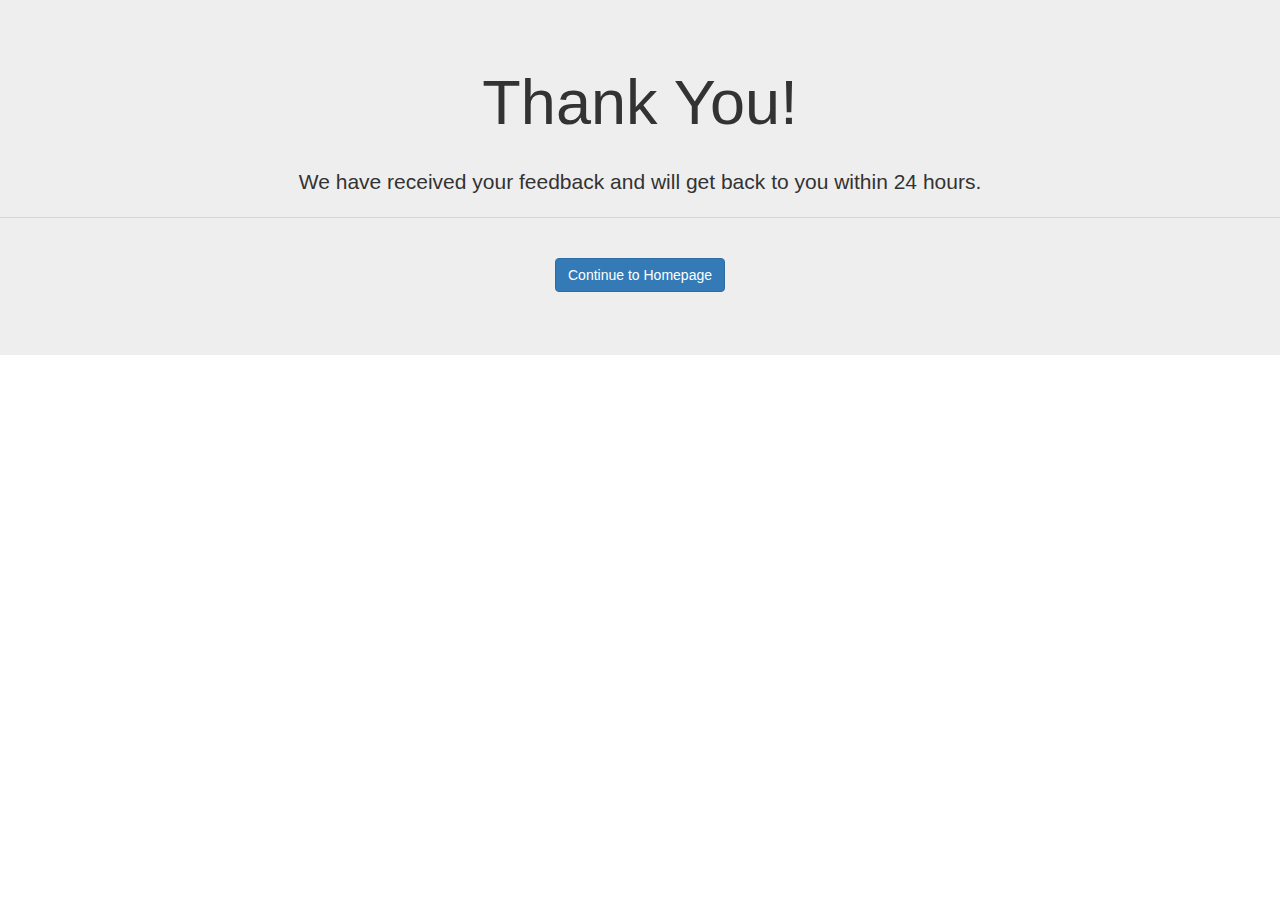
<file: thankyou.html>
<!DOCTYPE html PUBLIC "-//W3C//DTD XHTML 1.0 Transitional//EN" "http://www.w3.org/TR/xhtml1/DTD/xhtml1-transitional.dtd">
<html xmlns="http://www.w3.org/1999/xhtml">
<head>
<title>Thank You</title>	
    
    
     <link rel="stylesheet" href="https://maxcdn.bootstrapcdn.com/bootstrap/3.3.7/css/bootstrap.min.css"> 
    
</head>
<body>
    
    <div class="jumbotron text-center">
        <h1>Thank You!</h1><br>
            <p>We have received your feedback and will get back to you within 24 hours.</p>
            <hr>
            <br>
            <p>
                <a class="btn btn-primary btn-xl" href="index.html" role="button">Continue to Homepage</a>
            </p>
    </div>
    
    
</body>
</html>
</file>
